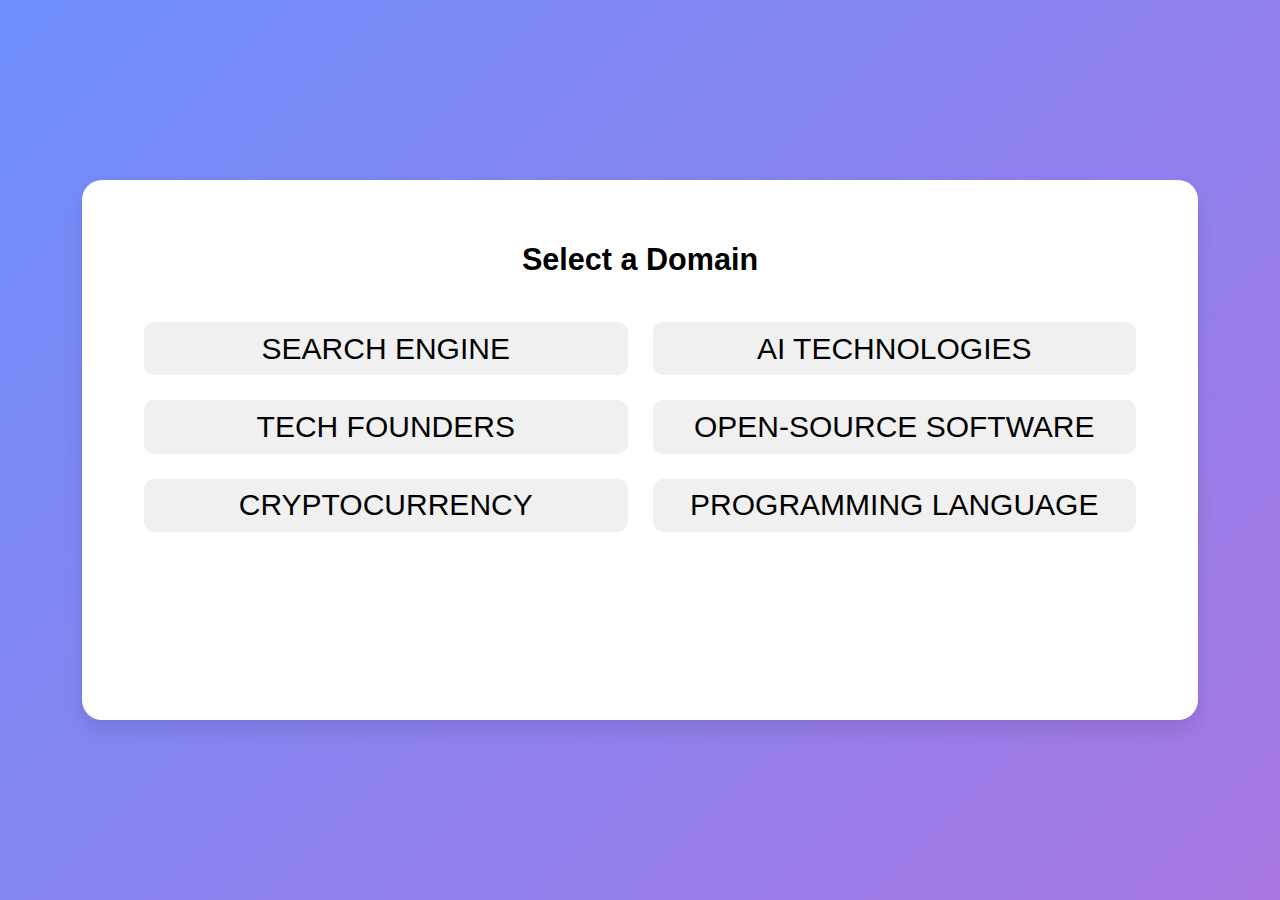
<file: quiz.html>
<!DOCTYPE html>
<html lang="en">
<!-- Previous head content remains the same -->

<head>
    <meta charset="UTF-8">
    <meta name="viewport" content="width=device-width, initial-scale=1.0">
    <title>Domain Quiz</title>
    <style>
        * {
            margin: 0;
            padding: 0;
            box-sizing: border-box;
            font-family: 'Segoe UI', Tahoma, Geneva, Verdana, sans-serif;
        }

        body {
            min-height: 100vh;
            background: linear-gradient(135deg, #6e8efb, #a777e3);
            display: flex;
            justify-content: center;
            align-items: center;
            padding: 20px;
            font-size: calc(14px + 0.5vw);
        }

        .container {
            background: white;
            border-radius: 20px;
            padding: 5%;
            box-shadow: 0 10px 20px rgba(0, 0, 0, 0.1);
            width: 90%;
            max-width: 1200px;
            min-height: 60vh;
            position: relative;
        }

        .score-display {
            position: absolute;
            top: 2%;
            right: 2%;
            background: #f8f9fa;
            padding: 1.5%;
            border-radius: 10px;
            box-shadow: 0 2px 5px rgba(0, 0, 0, 0.1);
            font-size: 1.2em;
            color: #333;
            display: none;
        }

        .score-number {
            color: #2196F3;
            font-weight: bold;
        }

        .domain-selection {
            display: grid;
            grid-template-columns: repeat(2, minmax(210px, 1fr));
            gap: 25px;
            margin-bottom: 20px;
        }

        .domain-btn {
            padding: 2% 3%;
            border: none;
            border-radius: 10px;
            background: #f0f0f0;
            cursor: pointer;
            font-size: 30px;
            transition: all 0.3s ease;
        }

        .domain-btn:hover {
            background: #e0e0e0;
            transform: translateY(-2px);
        }

        .question-container {
            display: none;
        }

        .question {
            font-size: calc(1.4em + 0.5vw);
            margin-bottom: 30px;
            color: #333;
        }

        .options {
            display: grid;
            grid-template-columns: repeat(auto-fit, minmax(220px, 1fr));
            gap: 20px;
            margin-bottom: 30px;
        }

        .option {
            padding: 15px;
            border: 2px solid #ddd;
            border-radius: 10px;
            cursor: pointer;
            transition: all 0.3s ease;
            text-align: center;
            font-size: 1.1em;
        }

        .option:hover {
            border-color: #6e8efb;
        }

        .option.selected {
            background-color: #6e8efb;
            color: white;
            border-color: #6e8efb;
        }

        .correct {
            background-color: #4CAF50 !important;
            color: white;
            border-color: #4CAF50 !important;
        }

        .user-correct {
            background-color: #21f33a !important;
            color: white;
            border-color: #2c0ce2 !important;
            border-width: 4px !important;
            box-shadow: 0 0 10px rgba(255, 193, 7, 0.5);
        }

        .wrong {
            background-color: #f44336 !important;
            color: white;
            border-color: #f44336 !important;
        }

        .back-btn {
            position: absolute;
            top: 2%;
            left: 2%;
            padding: 10px 20px;
            background: #6e8efb;
            color: white;
            border: none;
            border-radius: 5px;
            cursor: pointer;
            transition: all 0.3s ease;
            font-size: 1.2em;
        }

        .back-btn:hover {
            background: #5d7ce0;
        }

        .popup {
            position: fixed;
            top: 90%;
            right: 10%;
            transform: translateY(-50%);
            background: white;
            padding: 1%;
            border-radius: 15px;
            box-shadow: 0 5px 30px rgba(0, 0, 0, 0.2);
            text-align: center;
            display: none;
            z-index: 1000;
            width: 350px;
            animation: slideIn 0.3s ease-out;
        }

        @keyframes slideIn {
            from {
                right: -320px;
                opacity: 0;
            }

            to {
                right: 10%;
                opacity: 1;
            }
        }

        .popup h2 {
            margin-bottom: 20px;
            color: #333;
            font-size: 1.3em;
        }

        .popup button {
            padding: 10px 20px;
            background: #6e8efb;
            color: white;
            border: none;
            border-radius: 5px;
            cursor: pointer;
            transition: all 0.3s ease;
            font-size: 1.1em;
        }

        .popup button:hover {
            background: #5d7ce0;
        }
    </style>

</head>

<body>
    <div class="container">
        <div id="domainSelection" class="domain-selection">
            <h2 style="grid-column: 1/-1; text-align: center; margin-bottom: 20px;">Select a Domain</h2>
        </div>

        <div id="questionContainer" class="question-container">
            <button id="backBtn" class="back-btn">← Back to Domains</button>
            <div id="scoreDisplay" class="score-display">
                Score: <span id="currentScore" class="score-number">0</span>/<span id="totalRequired"
                    class="score-number">0</span>
            </div>
            <div id="question" class="question"></div>
            <div id="options" class="options"></div>
        </div>
    </div>

    <div id="popup" class="popup">
        <h2 id="popupMessage"></h2>
        <button onclick="goToDomains()">Choose Another Domain</button>
    </div>

    <script>
        // Previous quiz data remains the same
        const quizData = [
            {
                "qn": "Which of the following are Search Engines?",
                "wrong": ["CHROME", "SAFARI", "EDGE", "TOR", "FIREFOX", "OPERA", "BRAVE"],
                "correct": ["GOOGLE", "BING", "BAIDU", "DUCKDUCKGO", "YAHOO"],
                "domain": "SEARCH ENGINE"
            },
            {
                "qn": "IDENTIFY AI RELATED TECHNOLOGIES TOOLS OR CONCEPTS",
                "wrong": ["KUBERNETES", "POWER BI", "JSON", "PYCHARM", "GITHUB", "WORDPRESS", "INTELIGENSIA"],
                "correct": ["CHATGPT", "DEEP MIND", "DALL-E", "IBM WATSON", "TENSORFLOW"],
                "domain": "AI TECHNOLOGIES"
            },
            {
                "qn": "IDENTIFY FOUNDERS OF FAMOUS TECH COMPANIES IN INDIA",
                "wrong": ["ASHA UNNIKRISHNAN", "JUSTIN SINGH", "GAUTAM ADANI", "H L BHATIA", "RATAN TATA", "MUKESH AMBANI", "VIKRAM SHARMA"],
                "correct": ["SACHIN BANSAL", "VIJAY SHEKAR SHARMA", "DEEPINDER GOYAL", "VSS MANI", "RICHA KAR"],
                "domain": "TECH FOUNDERS"
            },
            {
                "qn": "IDENTIFY SOFTWARE THAT IS OPEN-SOURCE",
                "wrong": ["CANVA", "PHOTOSHOP", "WINDOWS", "INDESIGN", "MS OFFICE", "ADOBE PREMIERE", "FINAL CUT PRO"],
                "correct": ["LIBRE OFFICE", "MOZILLA FIREFOX", "GIMP", "LINUX", "WORDPRESS"],
                "domain": "OPEN-SOURCE SOFTWARE"
            },
            {
                "qn": "IDENTIFY WELL KNOWN CRYPTOCURRENCIES",
                "wrong": ["BINOMO", "ENVICOIN", "COINBASE", "RAZORPAY", "COMICON", "PAYPAL", "STRIPE"],
                "correct": ["ETHEREUM", "RIPPLE", "DOGECOIN", "LITECOIN", "BITCOIN"],
                "domain": "CRYPTOCURRENCY"
            },
            {
                "qn": "IDENTIFY PROGRAMMING LANGUAGES",
                "wrong": ["CSS", "MYSQL", "HTML", "GIT", "EXCEL", "TABLEAU", "SELENIUM"],
                "correct": ["RUBY", "JAVA", "COBOL", "R", "C++"],
                "domain": "PROGRAMMING LANGUAGE"
            }
        ];


        let selectedOptions = new Set();
        let currentQuestion = null;

        // Get DOM elements
        const domainSelection = document.getElementById('domainSelection');
        const questionContainer = document.getElementById('questionContainer');
        const questionElement = document.getElementById('question');
        const optionsContainer = document.getElementById('options');
        const backButton = document.getElementById('backBtn');
        const popup = document.getElementById('popup');
        const popupMessage = document.getElementById('popupMessage');
        const scoreDisplay = document.getElementById('scoreDisplay');
        const currentScoreElement = document.getElementById('currentScore');
        const totalRequiredElement = document.getElementById('totalRequired');

        // Get unique domains
        const domains = [...new Set(quizData.map(q => q.domain))];

        // Create domain buttons
        domains.forEach(domain => {
            const button = document.createElement('button');
            button.className = 'domain-btn';
            button.textContent = domain;
            button.addEventListener('click', () => startQuiz(domain));
            domainSelection.appendChild(button);
        });

        function startQuiz(domain) {
            selectedOptions.clear();
            currentQuestion = quizData.find(q => q.domain === domain);
            domainSelection.style.display = 'none';
            questionContainer.style.display = 'block';
            scoreDisplay.style.display = 'block';
            updateScore(0);
            showQuestion();
        }

        function updateScore(correct) {
            currentScoreElement.textContent = correct * 2;
            totalRequiredElement.textContent = currentQuestion.correct.length  * 2;
        }

        function showQuestion() {
            if (!currentQuestion) return;

            questionElement.textContent = currentQuestion.qn;
            optionsContainer.innerHTML = '';

            // Combine and shuffle options
            const allOptions = [...currentQuestion.correct, ...currentQuestion.wrong];
            const shuffledOptions = shuffleArray(allOptions);

            shuffledOptions.forEach(option => {
                const button = document.createElement('div');
                button.className = 'option';
                button.textContent = option;
                button.addEventListener('click', () => selectOption(button, option));
                optionsContainer.appendChild(button);
            });
        }

        function selectOption(button, option) {
            if (currentQuestion.wrong.includes(option)) {
                // Highlight the selected wrong answer
                button.classList.add('wrong');

                // Highlight all correct answers
                const options = document.querySelectorAll('.option');
                options.forEach(opt => {
                    if (currentQuestion.correct.includes(opt.textContent)) {
                        opt.classList.add('correct');
                    } else if (currentQuestion.wrong.includes(opt.textContent)) {
                        if (!opt.classList.contains('wrong')) {
                            opt.classList.add('wrong');
                        }
                    }
                });

                // Show a popup after a delay
                setTimeout(() => showPopup('Game Over! Try Again!'), 1000);
                return;
            }

            button.classList.toggle('selected');

            if (selectedOptions.has(option)) {
                selectedOptions.delete(option);
                button.classList.remove('user-correct');
            } else {
                selectedOptions.add(option);
                if (currentQuestion.correct.includes(option)) {
                    button.classList.add('user-correct');
                }
            }

            // Update score
            const correctSelections = [...selectedOptions].filter(opt =>
                currentQuestion.correct.includes(opt)).length;
            updateScore(correctSelections);

            // Check if all correct answers are selected
            if (selectedOptions.size === currentQuestion.correct.length &&
                [...selectedOptions].every(opt => currentQuestion.correct.includes(opt))) {
                setTimeout(() => showPopup('Congratulations! You Won!'), 500);
            }
        }

        function showPopup(message) {
            popupMessage.textContent = message;
            popup.style.display = 'block';
        }

        function goToDomains() {
            popup.style.display = 'none';
            questionContainer.style.display = 'none';
            scoreDisplay.style.display = 'none';
            domainSelection.style.display = 'grid';
            selectedOptions.clear();
        }

        backButton.addEventListener('click', goToDomains);

        function shuffleArray(array) {
            for (let i = array.length - 1; i > 0; i--) {
                const j = Math.floor(Math.random() * (i + 1));
                [array[i], array[j]] = [array[j], array[i]];
            }
            return array;
        }
    </script>
</body>

</html>
</file>
